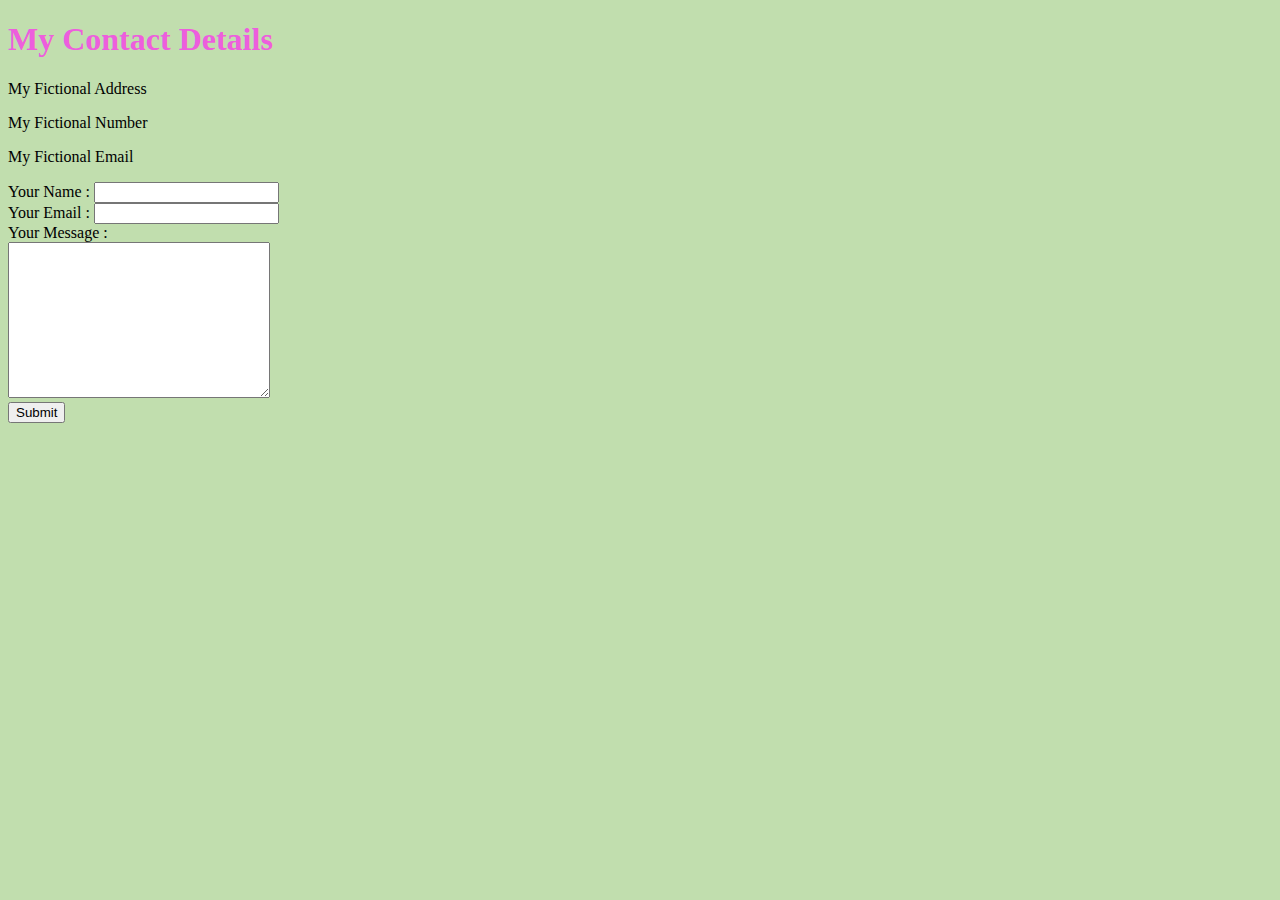
<file: contact-me.html>
<!DOCTYPE html>
<html lang="en">
  <head>
    <meta charset="UTF-8" />
    <meta http-equiv="X-UA-Compatible" content="IE=edge" />
    <meta name="viewport" content="width=device-width, initial-scale=1.0" />
    <title>🤍 Contact Me</title>
    <link rel="stylesheet" href="CSS/styles.css">
  </head>
  <body>
    <h1>My Contact Details</h1>
    <p>My Fictional Address</p>
    <p>My Fictional Number</p>
    <p>My Fictional Email</p>

    <form action="mailto:luffyio@hotmail.fr" method="post"enctype="text/plain">
        <label>Your Name :</label>
        <input type="text" name="yourName" value=""><br>
        <label>Your Email :</label>
        <input type="email" name="yourEmail"><br>
        <label>Your Message :</label><br>
        <textarea name="yourMessage" id="" cols="30" rows="10"></textarea><br>
        <input type="submit">
    </form>
  </body>
</html>
</file>
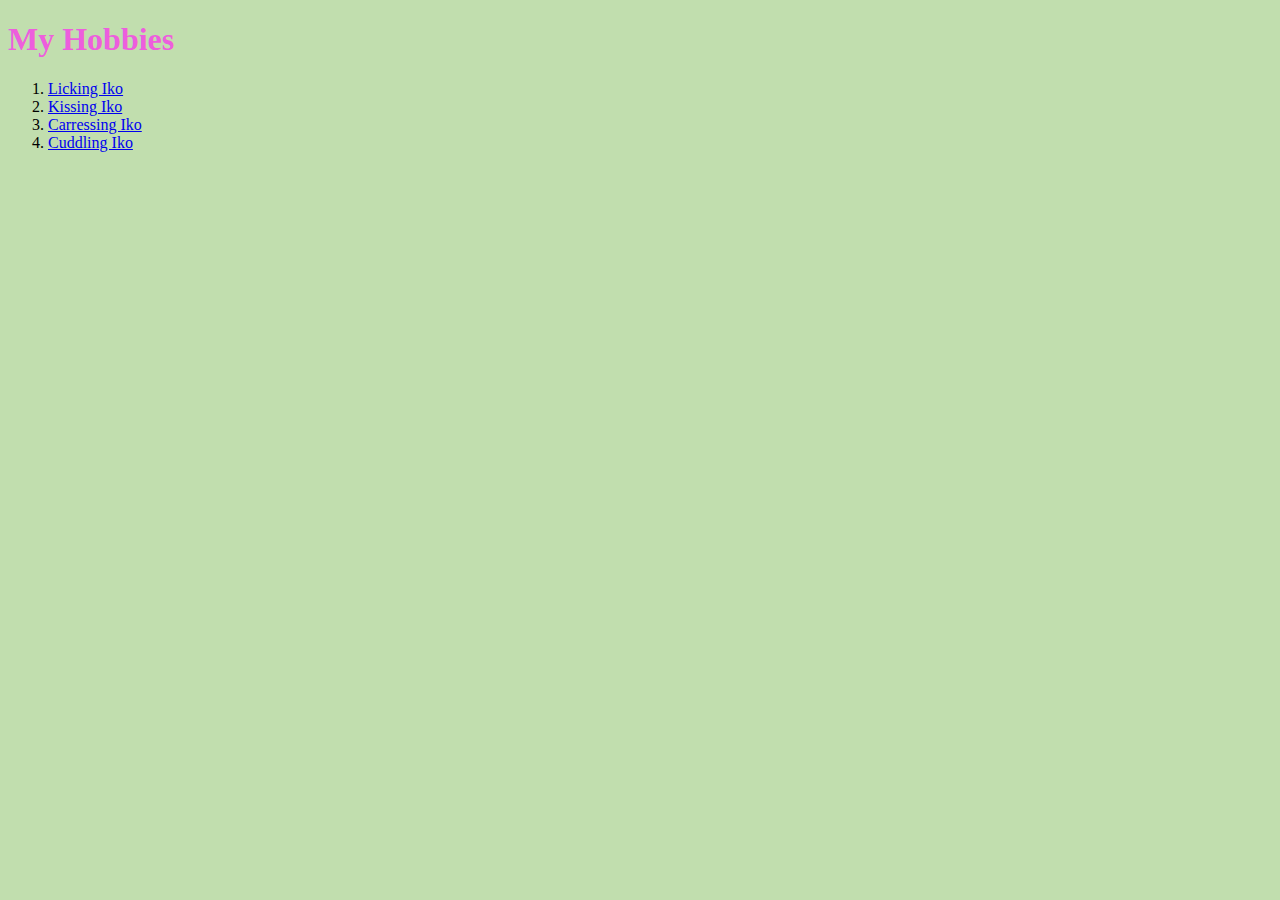
<file: hobbies.html>
<!DOCTYPE html>
<html lang="en">
  <head>
    <meta charset="UTF-8" />
    <meta http-equiv="X-UA-Compatible" content="IE=edge" />
    <meta name="viewport" content="width=device-width, initial-scale=1.0" />
    <title>🤍 My Hobbies</title>
    <link rel="stylesheet" href="CSS/styles.css">
  </head>
  <body>
    <h1>My Hobbies</h1>
    <ol>
      <li>
        <a
          href="https://img-hw.xvideos.com/videos/profiles/galleries/02/04/f4/jennie_tee/gal2573189/pic_1_big.jpg"
          >Licking Iko</a
        >
      </li>
      <li>
        <a
          href="http://getdrawings.com/images/two-people-kissing-drawing-30.jpg"
          >Kissing Iko</a
        >
      </li>
      <li>
        <a
          href="https://thumbs.dreamstime.com/b/two-hands-parting-farewell-touch-lovers-41676422.jpg"
          >Carressing Iko</a
        >
      </li>
      <li>
        <a
          href="http://2.bp.blogspot.com/-xITAsarKtCg/UVriLim_1nI/AAAAAAAAAFQ/NE8pe9h2BA8/w1200-h630-p-k-no-nu/cuddle_by_meago-d4vc6jo.png"
          >Cuddling Iko</a
        >
      </li>
    </ol>
  </body>
</html>
</file>
<file: CSS/styles.css>
body {
  background-color: #c1deae;
}

hr {
  border-style: dotted none none;
  height: 0px;
  width: 5%;
  border-color: purple;
  border-width: 5px;
}

h1 {
  color: #ED5EDD;
}

h3 {
  color: #ED5EDD;
}
</file>
